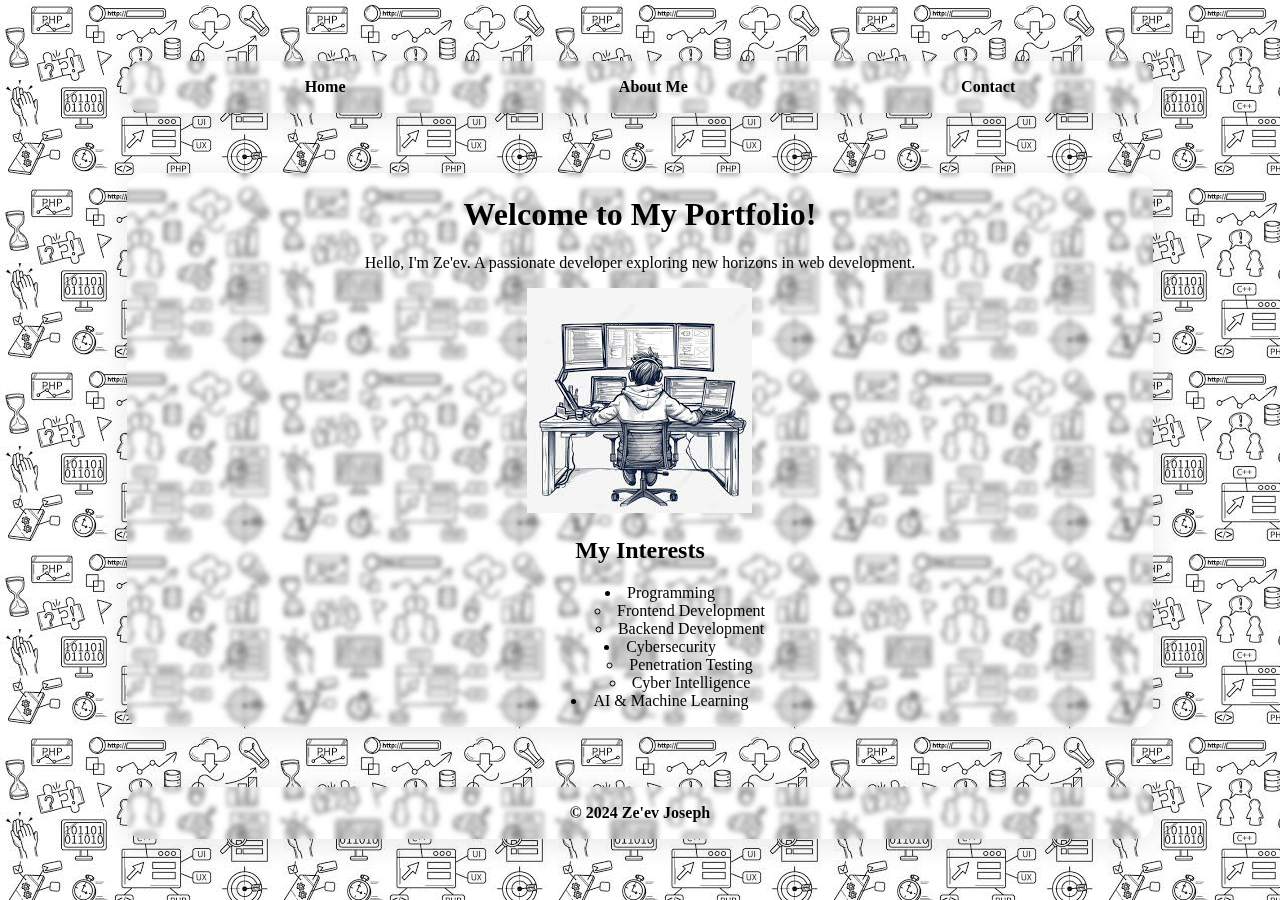
<file: index.html>
<!DOCTYPE html>
<html lang="en">
  <head>
    <meta charset="UTF-8" />
    <meta name="viewport" content="width=device-width, initial-scale=1.0" />
    <title>Home - Ze'ev's Portfolio</title>
    <link rel="stylesheet" href="styles.css" />
  </head>
  <body>
    <header id="navbar-container" class="glass-effect">
      <nav id="navbar">
        <ul>
          <li><a href="index.html">Home</a></li>
          <li><a href="about.html">About Me</a></li>
          <li><a href="contact.html">Contact</a></li>
        </ul>
      </nav>
    </header>

    <main id="index-main" class="glass-effect">
      <section class="index-sections">
        <h1>Welcome to My Portfolio!</h1>
        <p>
          Hello, I'm Ze'ev. A passionate developer exploring new horizons in web
          development.
        </p>
        <img src="programmer.jpeg" alt="Programmer Image" />
      </section>

      <section class="index-sections">
        <h2>My Interests</h2>
        <ul id="index-container-ul">
          <li>
            Programming
            <ul class="index-inner-ul">
              <li>Frontend Development</li>
              <li>Backend Development</li>
            </ul>
          </li>
          <li>
            Cybersecurity
            <ul class="index-inner-ul">
              <li>Penetration Testing</li>
              <li>Cyber Intelligence</li>
            </ul>
          </li>
          <li>AI & Machine Learning</li>
        </ul>
      </section>
    </main>

    <footer class="glass-effect">
      <p>&copy; 2024 Ze'ev Joseph</p>
    </footer>
  </body>
</html>
</file>
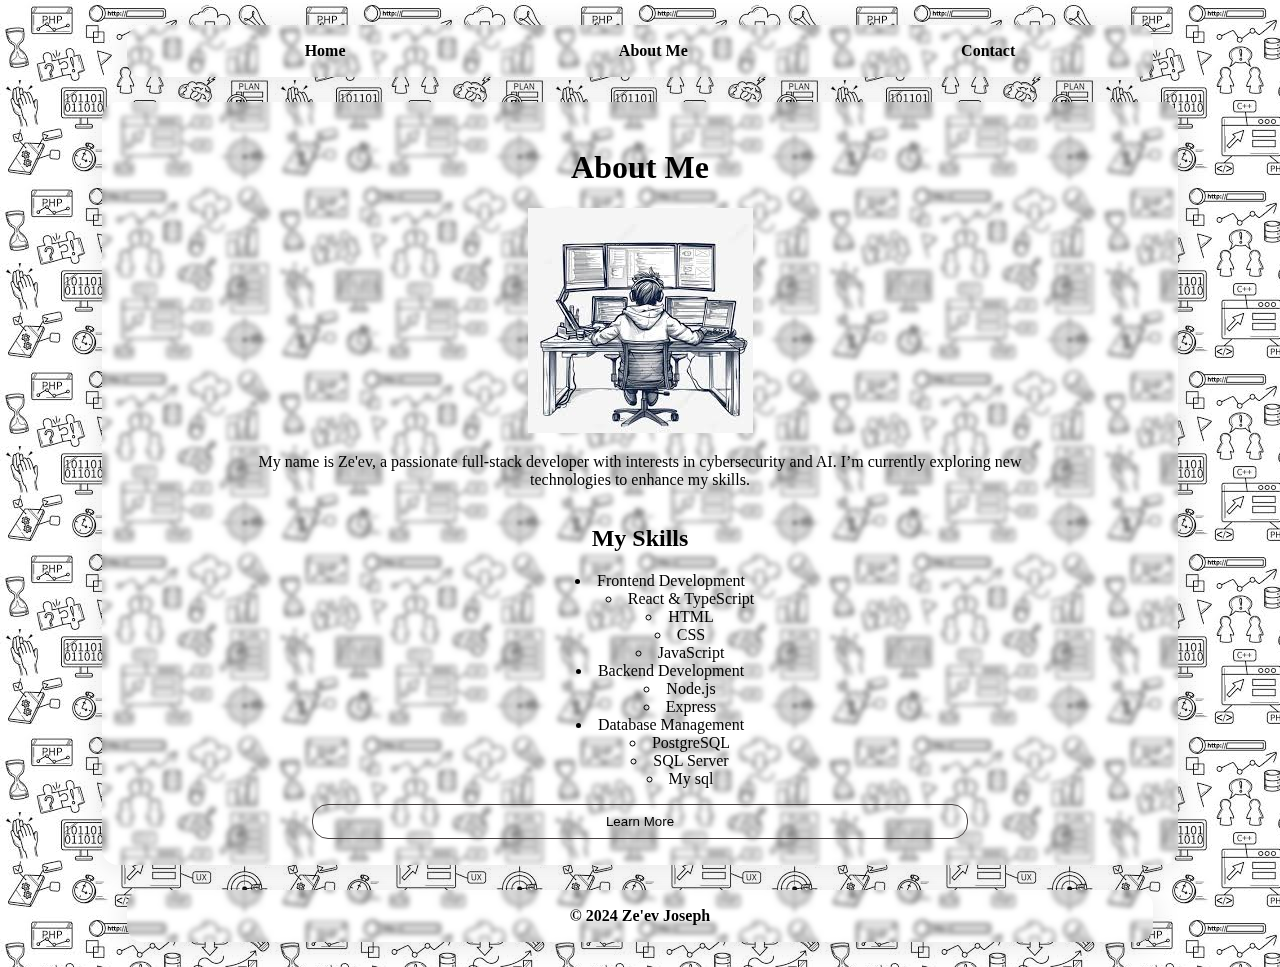
<file: about.html>
<!DOCTYPE html>
<html lang="en">
  <head>
    <meta charset="UTF-8" />
    <meta name="viewport" content="width=device-width, initial-scale=1.0" />
    <title>About Me - Ze'ev's Portfolio</title>
    <link rel="stylesheet" href="styles.css" />
  </head>
  <body>
    <header id="navbar-container" class="glass-effect">
      <nav id="navbar">
        <ul>
          <li><a href="index.html">Home</a></li>
          <li><a href="about.html">About Me</a></li>
          <li><a href="contact.html">Contact</a></li>
        </ul>
      </nav>
    </header>

    <main id="about-main" class="glass-effect">
      <section class="about-sections">
        <h1>About Me</h1>
        <img src="programmer.jpeg" alt="Profile Image" />
        <p>
          My name is Ze'ev, a passionate full-stack developer with interests in
          cybersecurity and AI. I’m currently exploring new technologies to
          enhance my skills.
        </p>
      </section>

      <section class="about-sections">
        <h2>My Skills</h2>
        <ul>
          <li>
            Frontend Development
            <ul>
              <li>React & TypeScript</li>
              <li>HTML</li>
              <li>CSS</li>
              <li>JavaScript</li>
            </ul>
          </li>
          <li>
            Backend Development
            <ul>
              <li>Node.js</li>
              <li>Express</li>
            </ul>
          </li>
          <li>
            Database Management
            <ul>
              <li>PostgreSQL</li>
              <li>SQL Server</li>
              <li>My sql</li>
            </ul>
          </li>
        </ul>
        <button id="about-btn">Learn More</button>
      </section>
    </main>

    <footer class="glass-effect">
      <p>&copy; 2024 Ze'ev Joseph</p>
    </footer>
  </body>
</html>
</file>
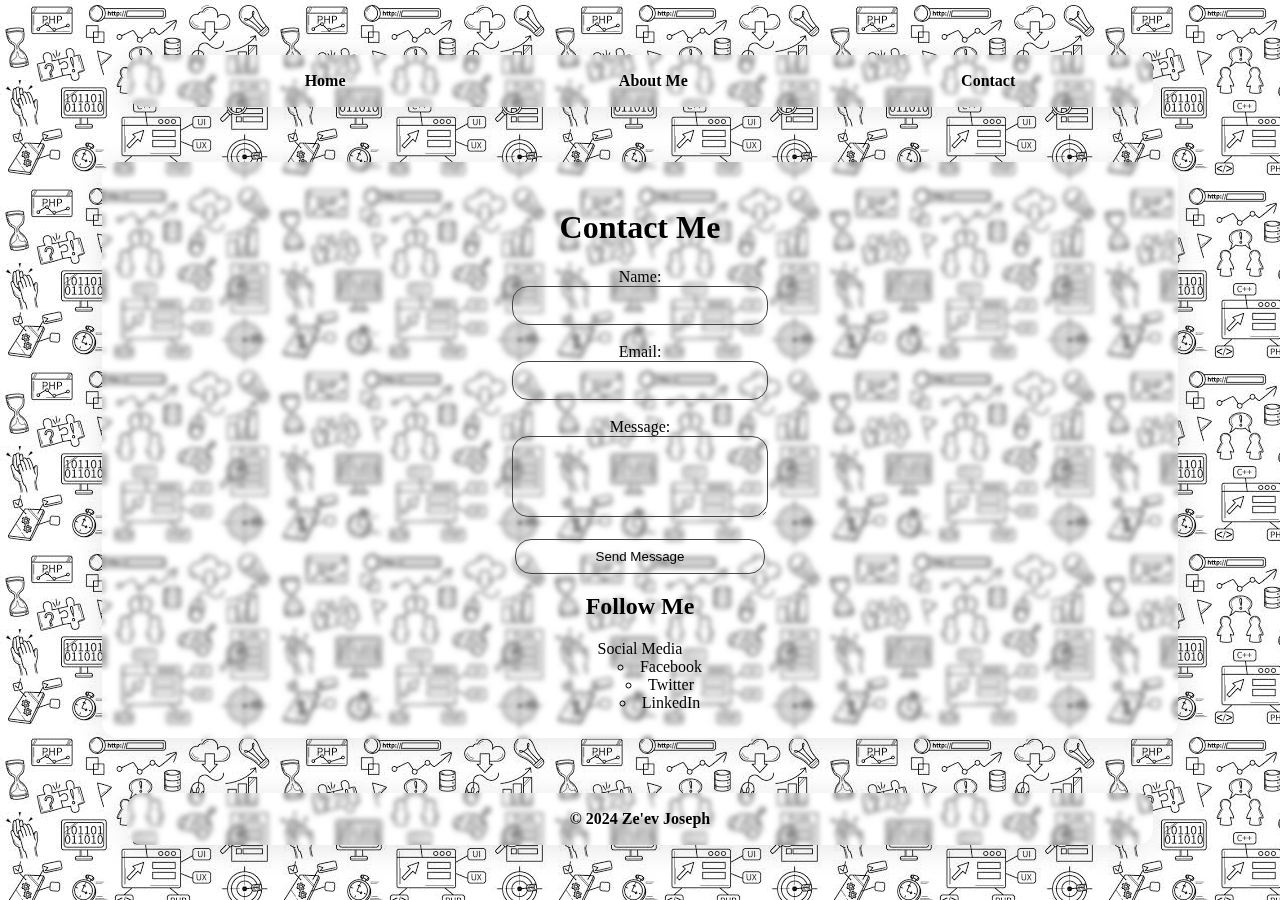
<file: contact.html>
<!DOCTYPE html>
<html lang="en">
  <head>
    <meta charset="UTF-8" />
    <meta name="viewport" content="width=device-width, initial-scale=1.0" />
    <title>Contact - Ze'ev's Portfolio</title>
    <link rel="stylesheet" href="styles.css" />
  </head>
  <body>
    <header id="navbar-container" class="glass-effect">
      <nav id="navbar">
        <ul>
          <li><a href="index.html">Home</a></li>
          <li><a href="about.html">About Me</a></li>
          <li><a href="contact.html">Contact</a></li>
        </ul>
      </nav>
    </header>

    <main id="contact-main" class="glass-effect">
      <section class="contact-sections" id="form-section">
        <h1>Contact Me</h1>
        <form id="contact-form" action="#" method="post">
          <label class="contact-form-labels" for="name">Name:</label>
          <input
            class="contact-form-inputs"
            type="text"
            id="name"
            name="name"
            required
          /><br /><br />

          <label class="contact-form-labels" for="email">Email:</label>
          <input
            class="contact-form-inputs"
            type="email"
            id="email"
            name="email"
            required
          /><br /><br />

          <label class="contact-form-labels" for="message">Message:</label>
          <textarea
            class="contact-form-inputs"
            id="message"
            name="message"
            rows="5"
            required
          ></textarea
          ><br /><br />

          <button id="contact-form-submit" type="submit">Send Message</button>
        </form>
      </section>

      <section class="contact-sections" id="social-media-section">
        <h2>Follow Me</h2>
        <ul id="social-media-list">
          <li>
            Social Media
            <ul id="social-media-inner-list">
              <li><a href="#">Facebook</a></li>
              <li><a href="#">Twitter</a></li>
              <li><a href="#">LinkedIn</a></li>
            </ul>
          </li>
        </ul>
      </section>
    </main>

    <footer class="glass-effect">
      <p>&copy; 2024 Ze'ev Joseph</p>
    </footer>
  </body>
</html>
</file>
<file: styles.css>
/* root & base styles */

html {
  height: 100vh;

  background: url("images.jpeg");
}

body {
  margin-top: 15%;
  padding: 0px;
  margin: 0px;
  min-height: 100%;
  display: flex;
  flex-direction: column;
  justify-content: space-evenly;
  align-items: center;
}

.glass-effect {
  background: rgba(255, 255, 255, 0);
  border-radius: 16px;
  box-shadow: 0 4px 30px rgba(0, 0, 0, 0.1);
  backdrop-filter: blur(2.6px);
  -webkit-backdrop-filter: blur(2.6px);
  border: 1px solid rgba(255, 255, 255, 0);
}
/* ---------------- navbar ---------------- */

#navbar-container {
  margin-top: 25px;
  margin-bottom: 25px;
  min-width: 80%;
}

#navbar ul {
  display: flex;
  justify-content: space-around;
  list-style: none;
}

#navbar ul a {
  text-decoration: none;
  font-size: 1rem;
  font-weight: bold;
  color: black;
}

/* ---------------- index ---------------- */

#index-main {
  display: flex;
  flex-direction: column;
  justify-content: center;
  align-items: center;
  min-width: 80%;
}

.index-sections {
  min-height: 100%;
  text-align: center;
}

/* ---------------- about ---------------- */
#about-main {
  display: flex;
  flex-direction: column;
  justify-content: center;
  align-items: center;
  min-width: 80%;
  padding: 25px;
}

.about-sections {
  min-height: 100%;
  text-align: center;
  width: 80%;
  text-align: center;
}

#about-btn {
  width: 80%;
  height: 35px;
  border-radius: 16px;
  background-color: transparent;
  border: 1px solid rgb(73, 67, 67);
}

li {
  list-style-position: inside;
}

/* ---------------- contact ---------------- */
#contact-main {
  display: flex;
  flex-direction: column;
  justify-content: center;
  align-items: center;
  min-width: 80%;
  padding: 25px;
}

#form-section {
  width: 90%;
  display: flex;
  flex-direction: column;
  justify-content: center;
  align-items: center;
  text-align: center;
}

.contact-form-labels {
  display: block;
}

.contact-form-inputs {
  min-width: 250px;
  background-color: transparent;
  min-height: 35px;
  border: 1px solid rgb(73, 67, 67);
  border-radius: 16px;
}

#contact-form-submit {
  min-width: 250px;
  background-color: transparent;
  min-height: 35px;
  border: 1px solid rgb(73, 67, 67);
  border-radius: 16px;
}

#social-media-section {
  width: 100%;
  text-align: center;
}

#social-media-list {
  position: relative;
  right: 0px;
  display: flex;
  justify-content: space-evenly;

  list-style-type: none;

  margin: 0px;

  list-style: none;
  padding: 0;
  margin: 0;
}

#social-media-inner-list li {
  min-width: 33.3%;
  margin: 0;
}

#social-media-inner-list li a {
  text-decoration: none;
  color: black;
}

/* ---------------- footer ---------------- */
footer {
  min-width: 80%;
  font-size: 1rem;
  font-weight: bold;
  color: black;
  text-align: center;
  margin-top: 25px;
  margin-bottom: 25px;
}
</file>
